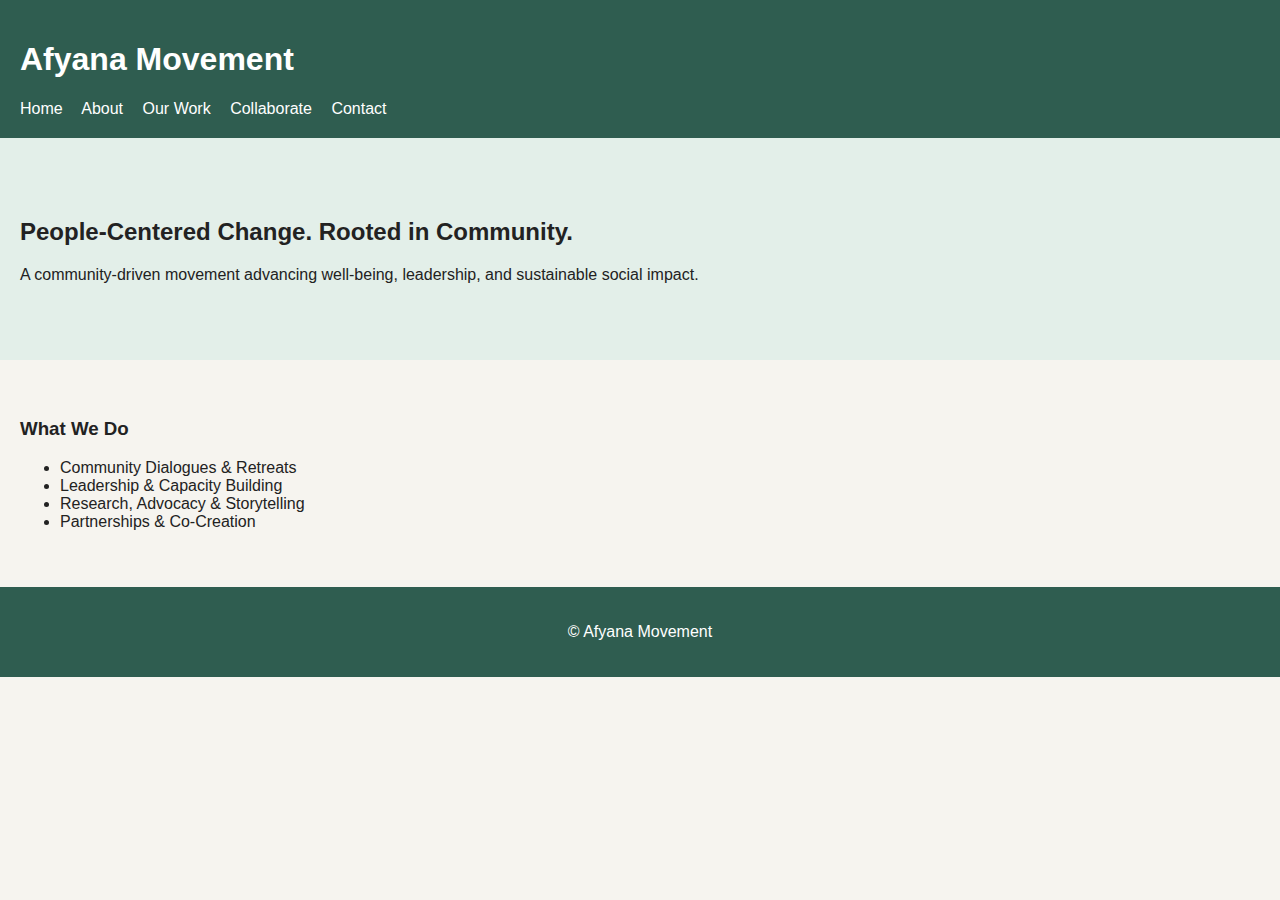
<file: index.html>
<!DOCTYPE html>
<html lang="en">
<head>
  <meta charset="UTF-8" />
  <meta name="viewport" content="width=device-width, initial-scale=1.0"/>
  <title>Afyana Movement</title>
  <link rel="stylesheet" href="style.css"/>
</head>
<body>
<header>
  <h1>Afyana Movement</h1>
  <nav>
    <a href="index.html">Home</a>
    <a href="about.html">About</a>
    <a href="work.html">Our Work</a>
    <a href="collaborate.html">Collaborate</a>
    <a href="contact.html">Contact</a>
  </nav>
</header>

<section class="hero">
  <h2>People-Centered Change. Rooted in Community.</h2>
  <p>A community-driven movement advancing well-being, leadership, and sustainable social impact.</p>
</section>

<section>
  <h3>What We Do</h3>
  <ul>
    <li>Community Dialogues & Retreats</li>
    <li>Leadership & Capacity Building</li>
    <li>Research, Advocacy & Storytelling</li>
    <li>Partnerships & Co-Creation</li>
  </ul>
</section>

<footer>
  <p>© Afyana Movement</p>
</footer>
</body>
</html>
</file>
<file: style.css>
body {
  font-family: Arial, sans-serif;
  margin: 0;
  background: #f6f4ef;
  color: #222;
}
header {
  background: #2f5d50;
  color: white;
  padding: 20px;
}
nav a {
  color: white;
  margin-right: 15px;
  text-decoration: none;
}
.hero {
  padding: 60px 20px;
  background: #e3efe9;
}
section {
  padding: 40px 20px;
}
footer {
  background: #2f5d50;
  color: white;
  text-align: center;
  padding: 20px;
}
</file>
